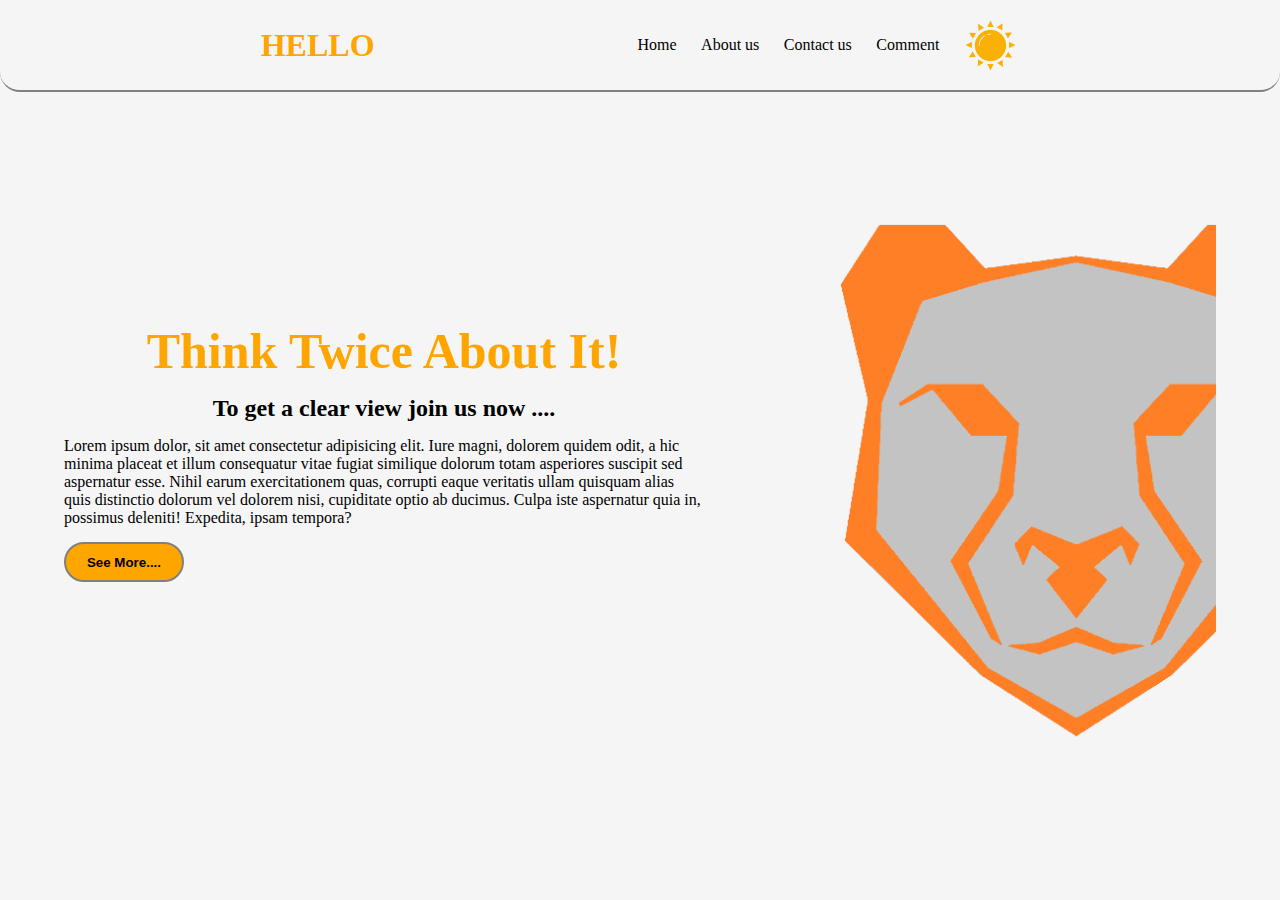
<file: Intresting conscepts/Dark And Light Theme switcher/index.html>
<!DOCTYPE html>
<html lang="en">
  <head>
    <meta charset="UTF-8" />
    <meta name="viewport" content="width=device-width, initial-scale=1.0" />
    <title>Theme Changer</title>
    <link rel="stylesheet" href="style.css" />
  </head>
  <body>
    <nav>
      <h1>HELLO</h1>
      <ul>
        <li><a href="#">Home</a></li>
        <li><a href="#">About us</a></li>
        <li><a href="#">Contact us</a></li>
        <li><a href="#">Comment</a></li>
        <img src="sun.png" id="theme-changer" />
      </ul>
    </nav>
    <div class="container">
      <div class="info">
        <h1>Think Twice About It!</h1>
        <h2>To get a clear view join us now ....</h2>
        <p>
          Lorem ipsum dolor, sit amet consectetur adipisicing elit. Iure magni,
          dolorem quidem odit, a hic minima placeat et illum consequatur vitae
          fugiat similique dolorum totam asperiores suscipit sed aspernatur
          esse. Nihil earum exercitationem quas, corrupti eaque veritatis ullam
          quisquam alias quis distinctio dolorum vel dolorem nisi, cupiditate
          optio ab ducimus. Culpa iste aspernatur quia in, possimus deleniti!
          Expedita, ipsam tempora?
        </p>
        <button class="btn">See More....</button>
      </div>
      <div class="logo"></div>
    </div>
    <script>
      var x = document.getElementById("theme-changer");
      x.onclick = function () {
        document.body.classList.toggle("dark-theme");
        if (document.body.classList.contains("dark-theme")) {
          x.src = "moon.png";
        } else {
          x.src = "sun.png";
        }
      };
    </script>
  </body>
</html>
</file>
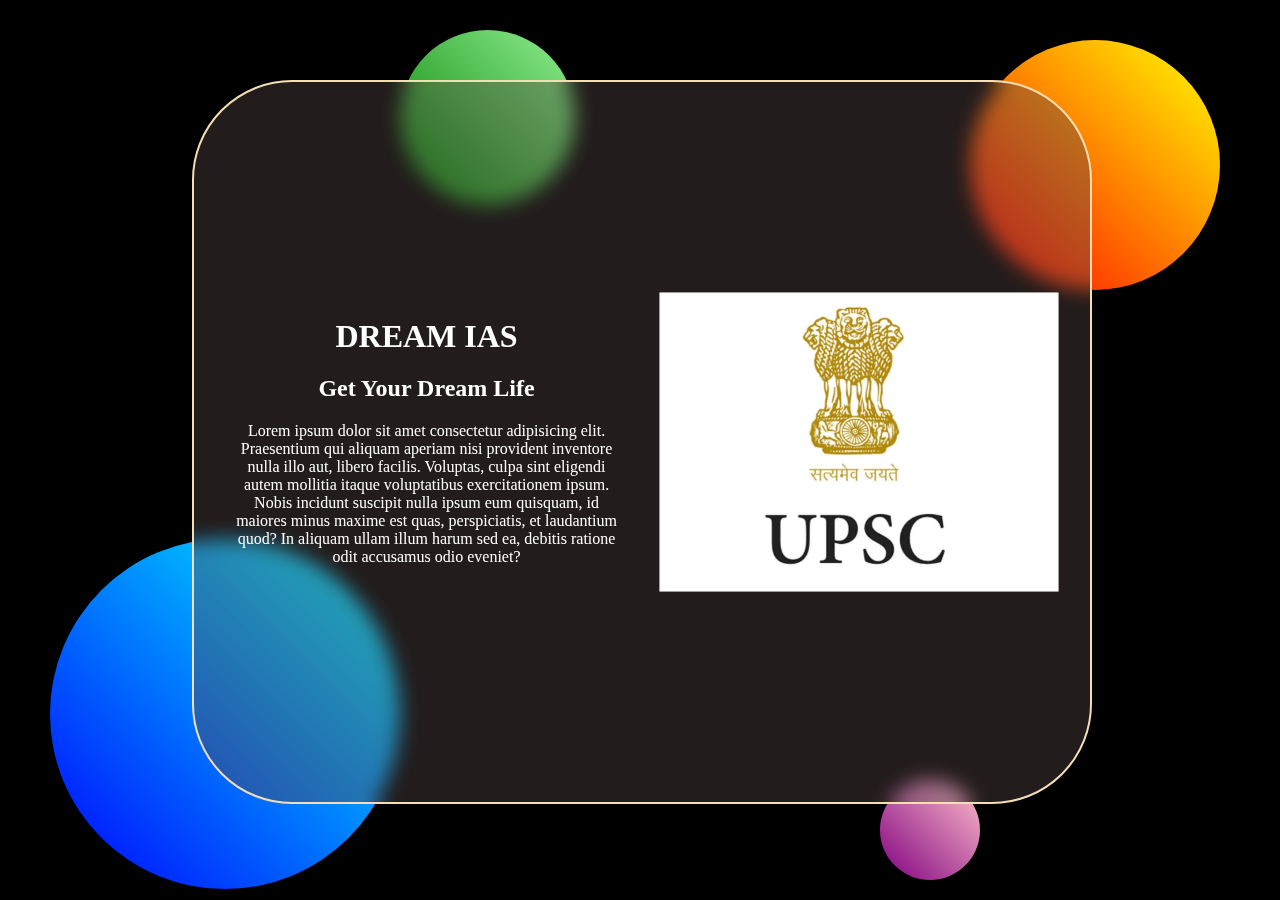
<file: Intresting conscepts/Glass Tamlpet/index.html>
<!DOCTYPE html>
<html lang="en">
  <head>
    <meta charset="UTF-8" />
    <meta name="viewport" content="width=device-width, initial-scale=1.0" />
    <title>Glass Tamplet</title>
    <link rel="stylesheet" href="style.css" />
  </head>
  <body>
    <div class="container">
      <div class="content">
        <h1>DREAM IAS</h1>
        <h2>Get Your Dream Life</h2>
        <p>
          Lorem ipsum dolor sit amet consectetur adipisicing elit. Praesentium
          qui aliquam aperiam nisi provident inventore nulla illo aut, libero
          facilis. Voluptas, culpa sint eligendi autem mollitia itaque
          voluptatibus exercitationem ipsum. Nobis incidunt suscipit nulla ipsum
          eum quisquam, id maiores minus maxime est quas, perspiciatis, et
          laudantium quod? In aliquam ullam illum harum sed ea, debitis ratione
          odit accusamus odio eveniet?
        </p>
      </div>
      <img src="bg.webp" height="300px" alt="" />
    </div>
    <div class="circle big"></div>
    <div class="circle medium"></div>
    <div class="circle small"></div>
    <div class="circle smaller"></div>
  </body>
</html>
</file>
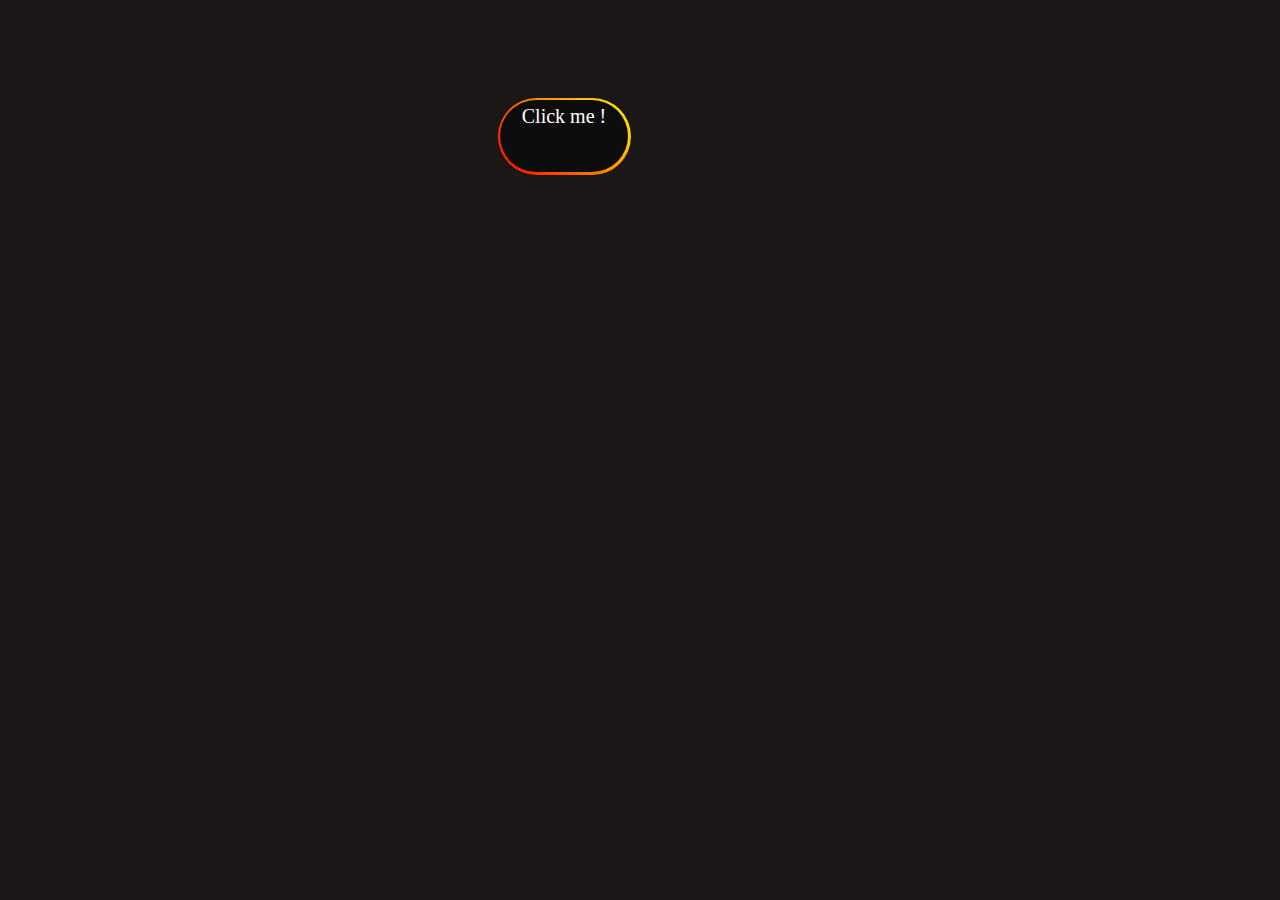
<file: Intresting conscepts/Glowing Buttons/index.html>
<!DOCTYPE html>
<html lang="en">
  <head>
    <meta charset="UTF-8" />
    <meta name="viewport" content="width=device-width, initial-scale=1.0" />
    <title>Document</title>
    <link rel="stylesheet" href="style.css" />
  </head>
  <body>
    <div class="container">
      <div class="button"><p>Click me !</p></div>
    </div>
  </body>
</html>
</file>
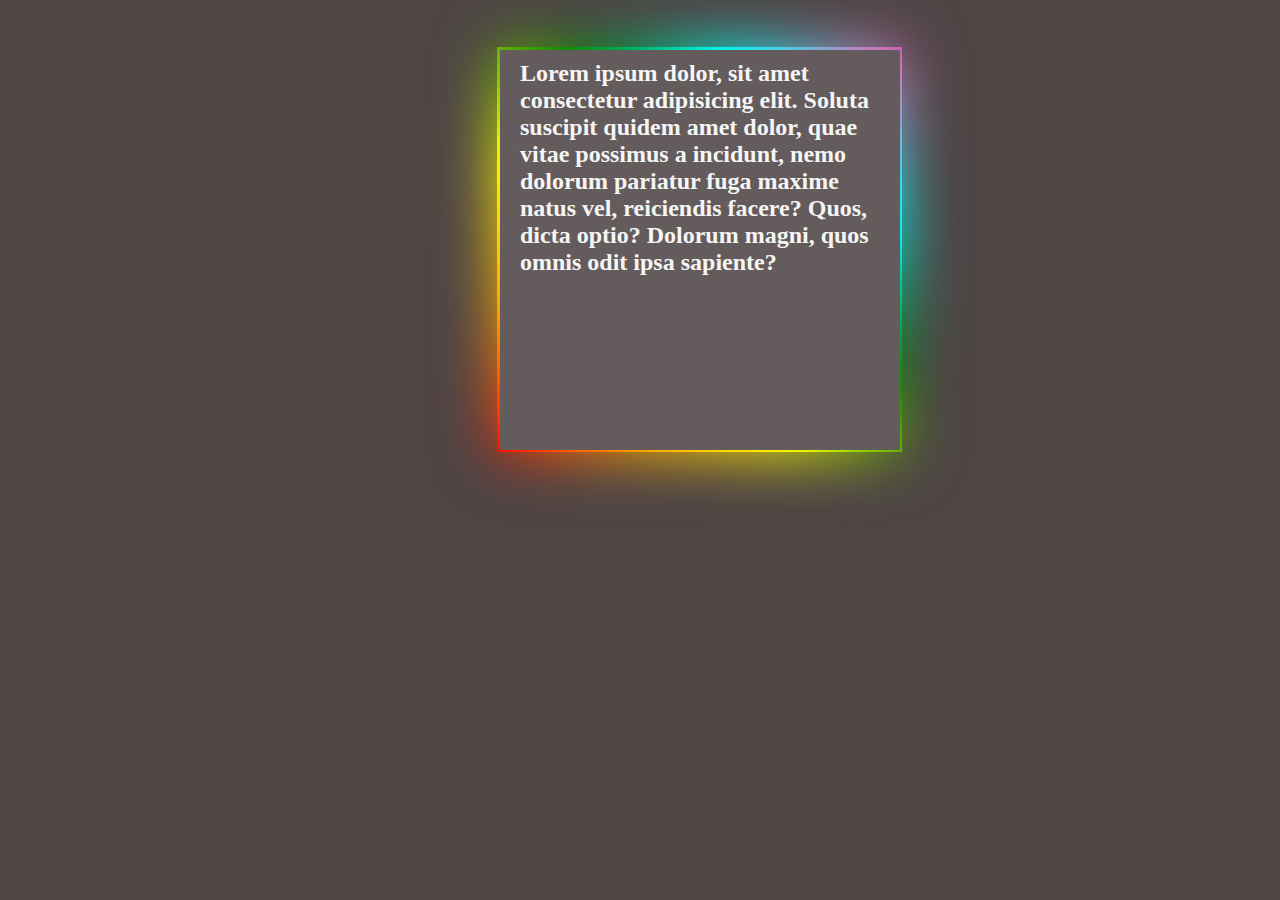
<file: Intresting conscepts/Glowing Container/INDEX.html>
<!DOCTYPE html>
<html lang="en">
  <head>
    <meta charset="UTF-8" />
    <meta name="viewport" content="width=device-width, initial-scale=1.0" />
    <title>Document</title>
    <link rel="stylesheet" href="style.css" />
  </head>
  <body>
    <div class="container">
      <h2>
        Lorem ipsum dolor, sit amet consectetur adipisicing elit. Soluta
        suscipit quidem amet dolor, quae vitae possimus a incidunt, nemo dolorum
        pariatur fuga maxime natus vel, reiciendis facere? Quos, dicta optio?
        Dolorum magni, quos omnis odit ipsa sapiente?
      </h2>
    </div>
  </body>
</html>
</file>
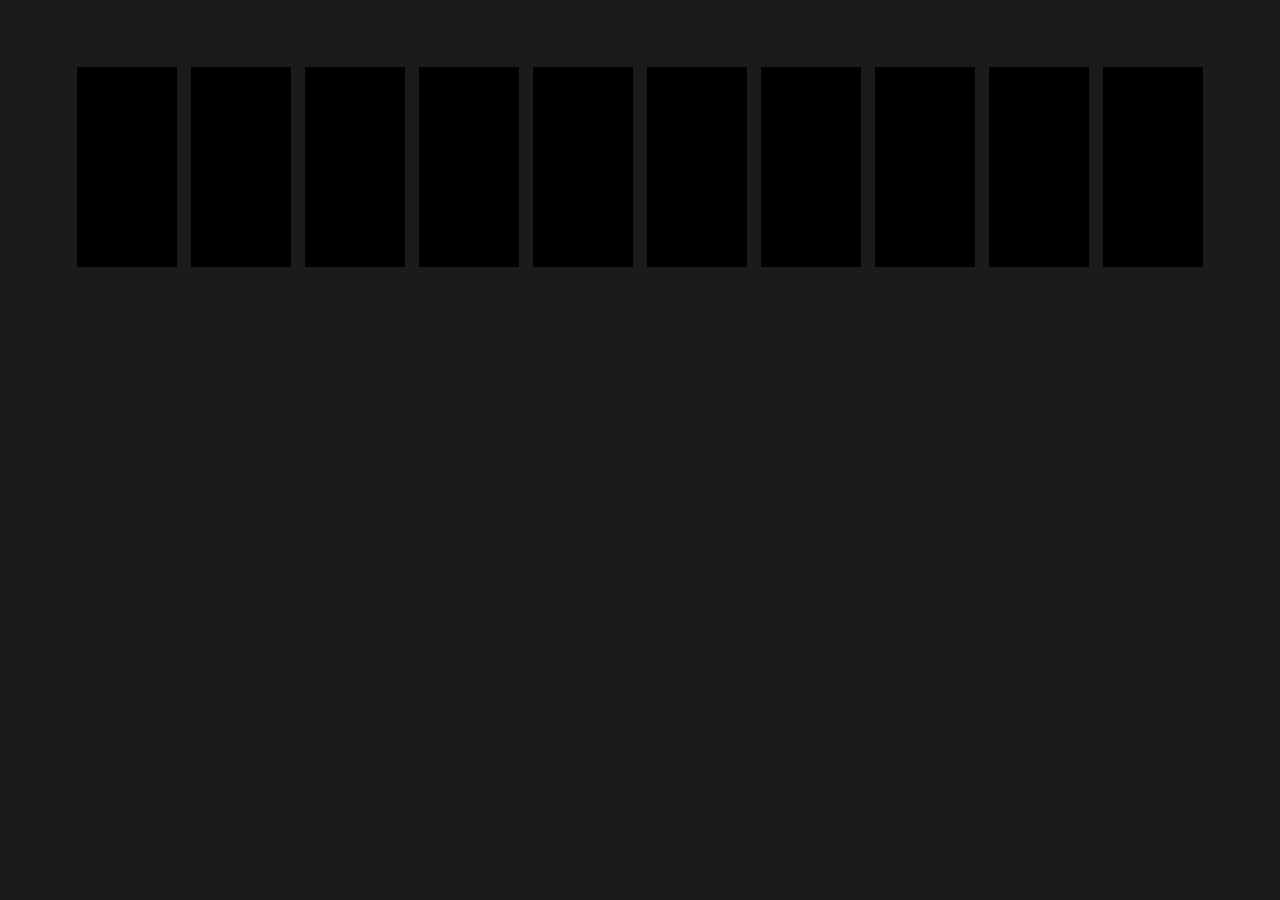
<file: Intresting conscepts/Items Responsive Menu Bar/index.html>
<!DOCTYPE html>
<html lang="en">
  <head>
    <meta charset="UTF-8" />
    <meta name="viewport" content="width=device-width, initial-scale=1.0" />
    <title>Document</title>
    <link rel="stylesheet" href="style.css" />
  </head>
  <body>
    <div class="container">
      <div class="list">
        <div
          class="box"
          style="background-image: url('1.jpg'); --position: 1"
        ></div>
        <div
          class="box"
          style="background-image: url('2.jpg'); --position: 2"
        ></div>
        <div
          class="box"
          style="background-image: url('3.jpg'); --position: 3"
        ></div>
        <div
          class="box"
          style="background-image: url('4.jpg'); --position: 4"
        ></div>
        <div
          class="box"
          style="background-image: url('5.jpg'); --position: 5"
        ></div>
        <div
          class="box"
          style="background-image: url('6.jpg'); --position: 6"
        ></div>
        <div
          class="box"
          style="background-image: url('7.jpg'); --position: 7"
        ></div>
        <div
          class="box"
          style="background-image: url('8.jpg'); --position: 8"
        ></div>
        <div
          class="box"
          style="background-image: url('9.jpg'); --position: 9"
        ></div>
        <div
          class="box"
          style="background-image: url('10.jpg'); --position: 10"
        ></div>
      </div>
    </div>
  </body>
</html>
</file>
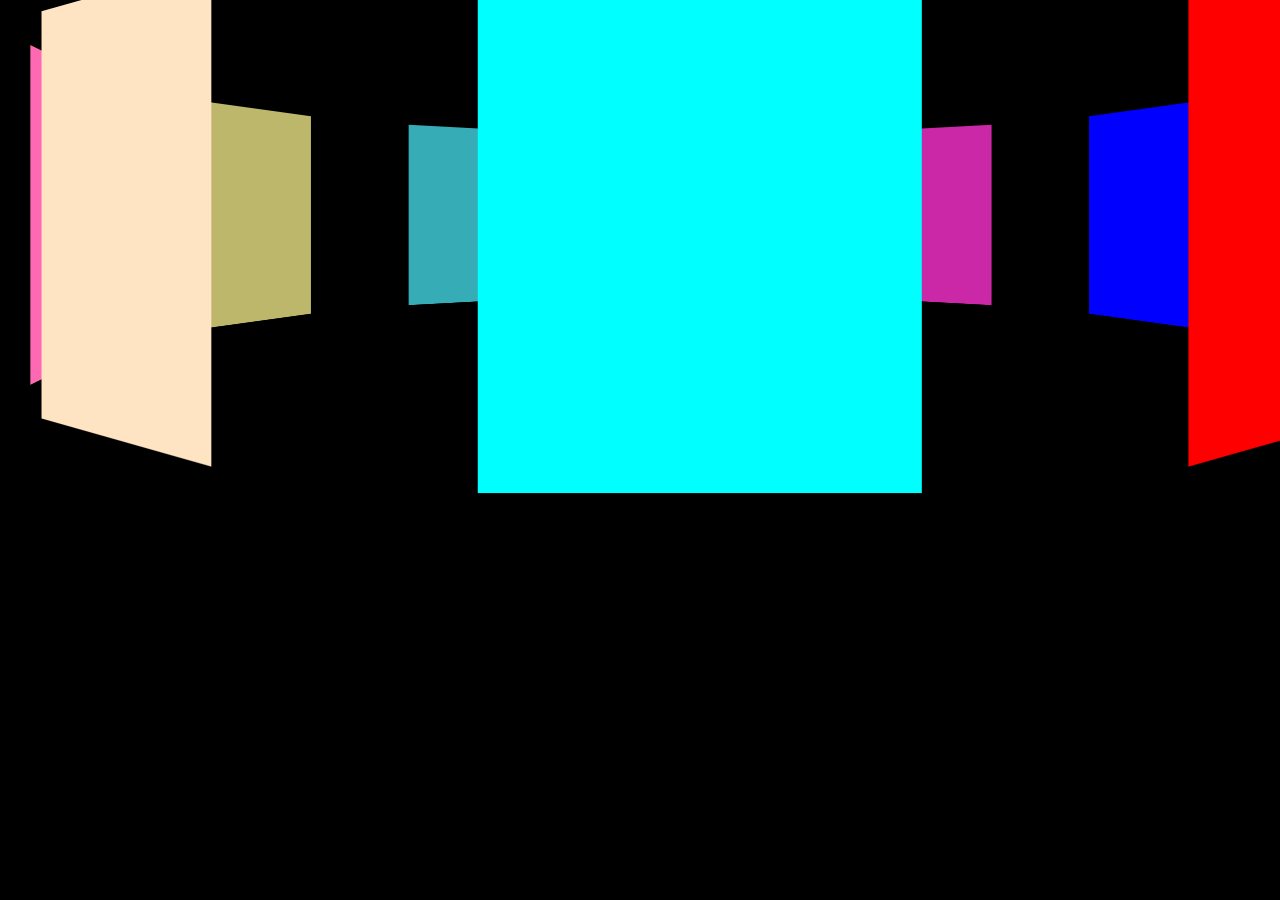
<file: Intresting conscepts/Rotating disc/index.html>
<!DOCTYPE html>
<html lang="en">
  <head>
    <meta charset="UTF-8" />
    <meta name="viewport" content="width=device-width, initial-scale=1.0" />
    <title>Rotating disc</title>
    <link rel="stylesheet" href="concept.css" />
  </head>
  <body>
    <div class="banner">
      <div class="slider" style="--quantity: 10">
        <div class="itemes" style="background-color: aqua; --position: 1"></div>
        <div class="itemes" style="background-color: red; --position: 2"></div>
        <div
          class="itemes"
          style="background-color: orange; --position: 3"
        ></div>
        <div class="itemes" style="background-color: blue; --position: 4"></div>
        <div
          class="itemes"
          style="background-color: rgb(202, 40, 167); --position: 5"
        ></div>
        <div
          class="itemes"
          style="background-color: rgb(255, 189, 8); --position: 6"
        ></div>
        <div
          class="itemes"
          style="background-color: rgb(54, 173, 182); --position: 7"
        ></div>
        <div
          class="itemes"
          style="background-color: darkkhaki; --position: 8"
        ></div>
        <div
          class="itemes"
          style="background-color: hotpink; --position: 9"
        ></div>
        <div
          class="itemes"
          style="background-color: bisque; --position: 10"
        ></div>
      </div>
    </div>
  </body>
</html>
</file>
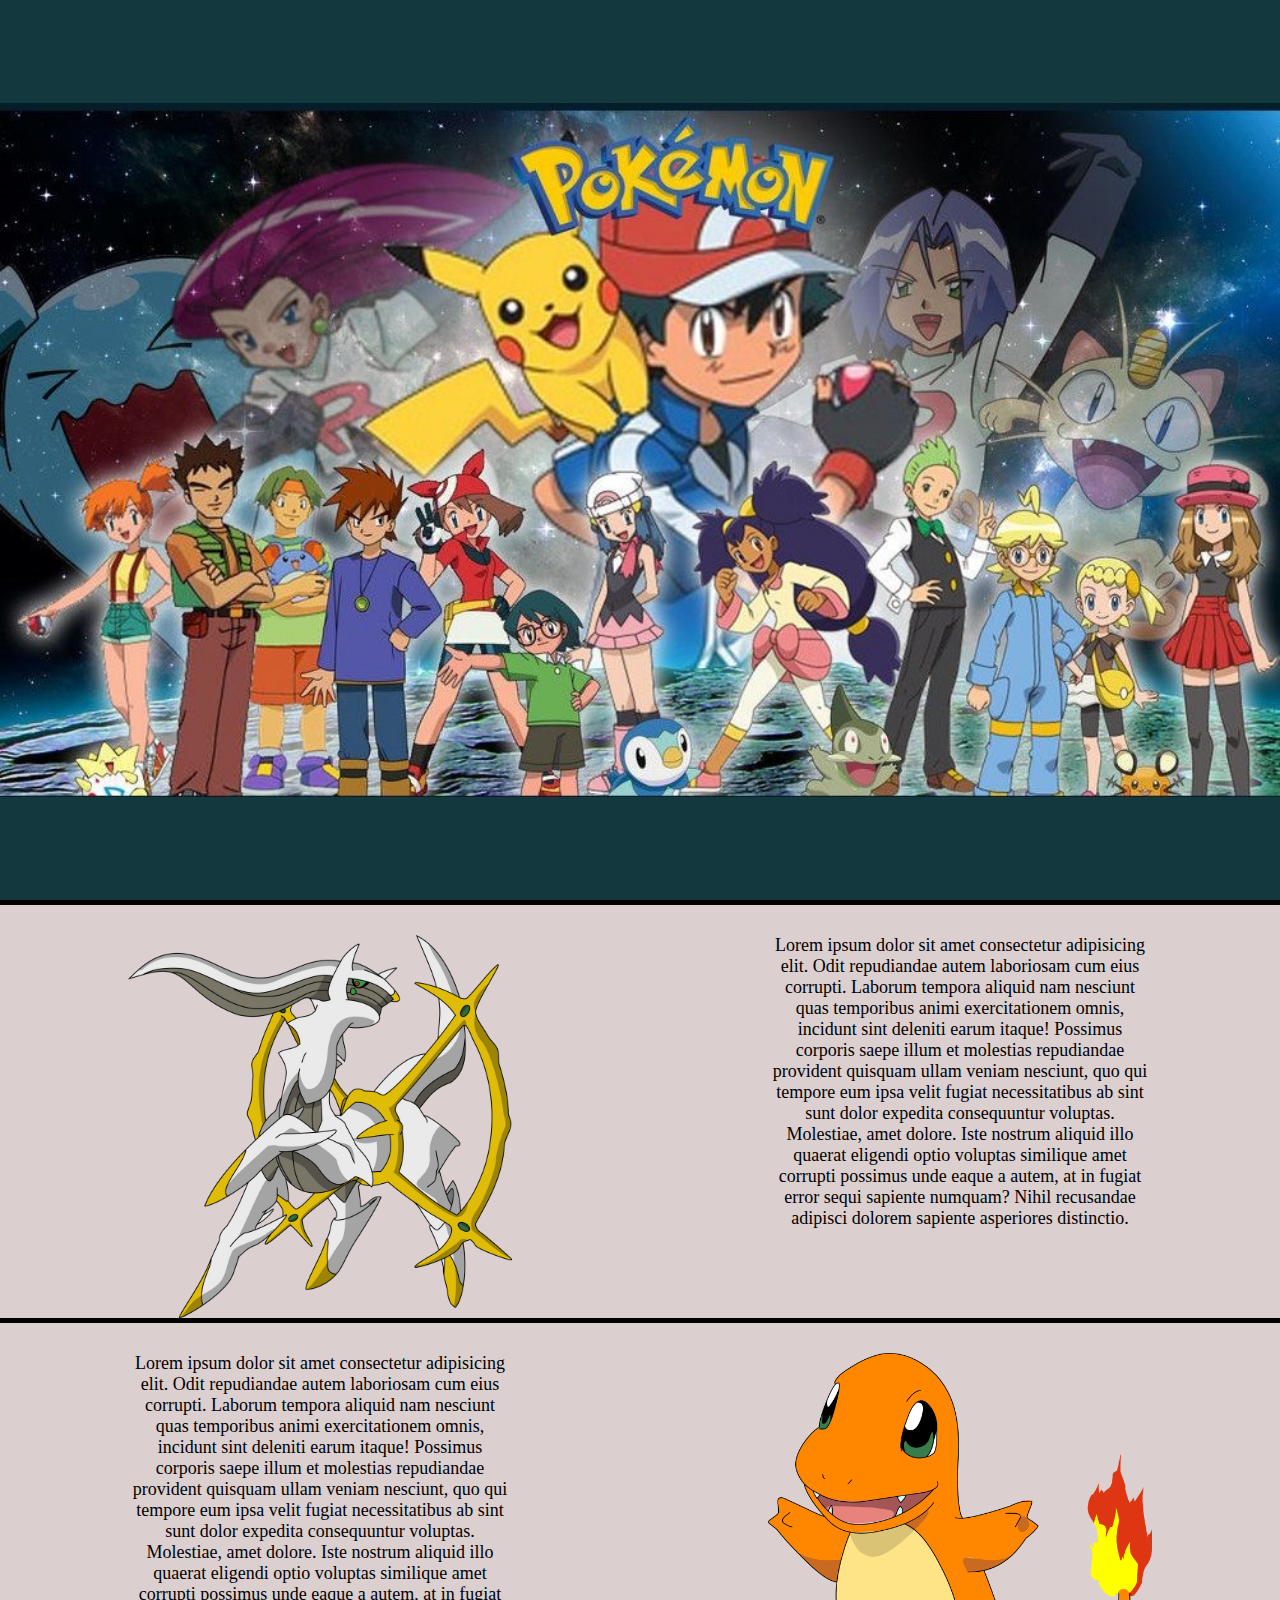
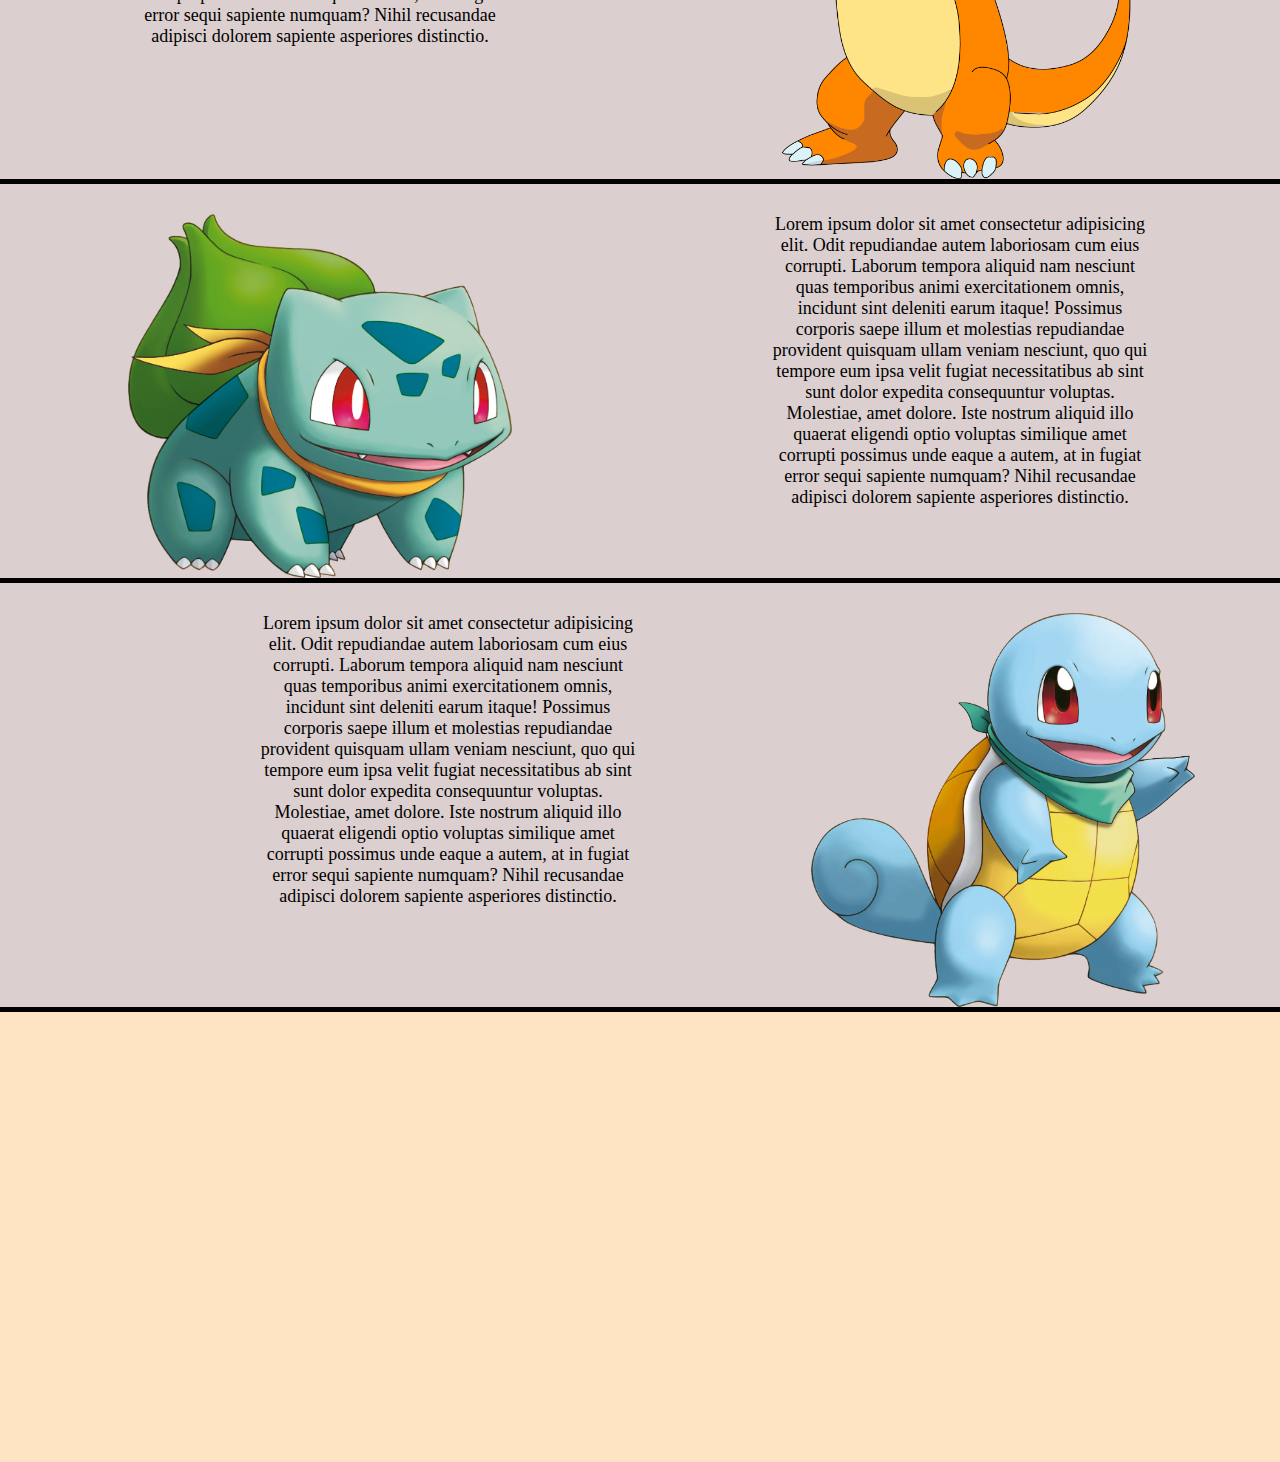
<file: Intresting conscepts/SCORLING Animations/index.html>
<!DOCTYPE html>
<html lang="en">
  <head>
    <meta charset="UTF-8" />
    <meta name="viewport" content="width=device-width, initial-scale=1.0" />
    <title>Document</title>
    <link rel="stylesheet" href="style.css" />
  </head>
  <body>
    <section>
      <div class="section"></div>
    </section>
    <div class="line"></div>
    <div class="box">
      <img src="b1.png" />
      <p>
        Lorem ipsum dolor sit amet consectetur adipisicing elit. Odit
        repudiandae autem laboriosam cum eius corrupti. Laborum tempora aliquid
        nam nesciunt quas temporibus animi exercitationem omnis, incidunt sint
        deleniti earum itaque! Possimus corporis saepe illum et molestias
        repudiandae provident quisquam ullam veniam nesciunt, quo qui tempore
        eum ipsa velit fugiat necessitatibus ab sint sunt dolor expedita
        consequuntur voluptas. Molestiae, amet dolore. Iste nostrum aliquid illo
        quaerat eligendi optio voluptas similique amet corrupti possimus unde
        eaque a autem, at in fugiat error sequi sapiente numquam? Nihil
        recusandae adipisci dolorem sapiente asperiores distinctio.
      </p>
    </div>
    <div class="line"></div>
    <div class="box">
      <p>
        Lorem ipsum dolor sit amet consectetur adipisicing elit. Odit
        repudiandae autem laboriosam cum eius corrupti. Laborum tempora aliquid
        nam nesciunt quas temporibus animi exercitationem omnis, incidunt sint
        deleniti earum itaque! Possimus corporis saepe illum et molestias
        repudiandae provident quisquam ullam veniam nesciunt, quo qui tempore
        eum ipsa velit fugiat necessitatibus ab sint sunt dolor expedita
        consequuntur voluptas. Molestiae, amet dolore. Iste nostrum aliquid illo
        quaerat eligendi optio voluptas similique amet corrupti possimus unde
        eaque a autem, at in fugiat error sequi sapiente numquam? Nihil
        recusandae adipisci dolorem sapiente asperiores distinctio.
      </p>
      <img src="b2.png" />
    </div>
    <div class="line"></div>
    <div class="box">
      <img src="b3.png" />
      <p>
        Lorem ipsum dolor sit amet consectetur adipisicing elit. Odit
        repudiandae autem laboriosam cum eius corrupti. Laborum tempora aliquid
        nam nesciunt quas temporibus animi exercitationem omnis, incidunt sint
        deleniti earum itaque! Possimus corporis saepe illum et molestias
        repudiandae provident quisquam ullam veniam nesciunt, quo qui tempore
        eum ipsa velit fugiat necessitatibus ab sint sunt dolor expedita
        consequuntur voluptas. Molestiae, amet dolore. Iste nostrum aliquid illo
        quaerat eligendi optio voluptas similique amet corrupti possimus unde
        eaque a autem, at in fugiat error sequi sapiente numquam? Nihil
        recusandae adipisci dolorem sapiente asperiores distinctio.
      </p>
    </div>
    <div class="line"></div>
    <div class="box">
      <div class="line"></div>
      <p>
        Lorem ipsum dolor sit amet consectetur adipisicing elit. Odit
        repudiandae autem laboriosam cum eius corrupti. Laborum tempora aliquid
        nam nesciunt quas temporibus animi exercitationem omnis, incidunt sint
        deleniti earum itaque! Possimus corporis saepe illum et molestias
        repudiandae provident quisquam ullam veniam nesciunt, quo qui tempore
        eum ipsa velit fugiat necessitatibus ab sint sunt dolor expedita
        consequuntur voluptas. Molestiae, amet dolore. Iste nostrum aliquid illo
        quaerat eligendi optio voluptas similique amet corrupti possimus unde
        eaque a autem, at in fugiat error sequi sapiente numquam? Nihil
        recusandae adipisci dolorem sapiente asperiores distinctio.
      </p>
      <img src="b4.png" />
    </div>
    <div class="line"></div>
  </body>
  <footer style="height: 50vh; background-color: bisque"></footer>
</html>
</file>
<file: Intresting conscepts/Dark And Light Theme switcher/style.css>
* {
  padding: 0;
  margin: 0;
}

:root {
  --border: grey;
  --background-color: whitesmoke;
  --text-color: black;
}

.dark-theme {
  --border: white;
  --background-color: black;
  --text-color: white;
}

body {
  background-color: var(--background-color);
}

nav {
  display: flex;
  justify-content: space-evenly;
  align-items: center;
  height: 10vh;
  border-radius: 20px;
  border-bottom: 2px solid var(--border);
}

nav ul {
  display: flex;
  justify-content: space-around;
  align-items: center;
  gap: 20px;
  width: 30vw;
  list-style: none;
}

nav h1 {
  font-family: Cambria, Cochin, Georgia, Times, "Times New Roman", serif;
  cursor: pointer;
  color: orange;
}

nav ul a {
  text-decoration: none;
  color: var(--text-color);
}

nav ul a:hover {
  color: orange;
}

.container {
  display: flex;
  justify-content: center;
  align-items: center;
  width: 100vw;
  height: 80vh;
}

.info h1 {
  font-size: 50px;
  font-family: cursive;
  color: orange;
}

.info {
  width: 50%;
  height: 100%;
  display: flex;
  justify-content: center;
  align-items: center;
  flex-direction: column;
  gap: 15px;
  color: var(--text-color);
}

.logo {
  width: 40vw;
  height: 100%;
  background-image: url("logo.png");
  background-size: cover;
}

.logo p {
  text-align: left;
}

.btn {
  height: 40px;
  width: 120px;
  border-radius: 50px;
  align-self: flex-start;
  background-color: orange;
  font-weight: bold;
  border: 2px solid var(--border);
}
</file>
<file: Intresting conscepts/Glass Tamlpet/style.css>
* {
  padding: 0;
  margin: 0;
}

body {
  background-color: black;
}

p,
h1,
h2 {
  padding: 10px;
  color: rgb(255, 255, 255);
}

.content {
  width: 45%;
  text-align: center;
}

/*here the div tried to blured or given glass effect is given propertys 
  backdrop-filter: blur(10px);
  -webkit-backdrop-filter: blur(10px);
  make sure that the background is present or some other element is present that sacrifies it's presence to show the glass effect
*/

.container {
  background-color: rgba(85, 71, 71, 0.4);
  margin-top: 80px;
  margin-left: calc(50% - 35vw);
  display: flex;
  justify-content: space-evenly;
  flex-wrap: wrap;
  align-items: center;
  position: absolute;
  width: 70vw;
  height: 80vh;
  border-radius: 100px;
  border: 2px solid wheat;
  backdrop-filter: blur(10px);
  -webkit-backdrop-filter: blur(10px);
}
/*designs*/
.circle {
  border-radius: 50%;
  position: absolute;
  z-index: -1;
}

.big {
  height: 350px;
  width: 350px;
  background: linear-gradient(45deg, blue, cyan);
  bottom: 11px;
  left: 50px;
}

.medium {
  height: 250px;
  width: 250px;
  background: linear-gradient(45deg, red, yellow);
  top: 40px;
  right: 60px;
}

.small {
  height: 175px;
  width: 175px;
  background: linear-gradient(45deg, green, lightgreen);
  top: 30px;
  left: 400px;
}

.smaller {
  height: 100px;
  width: 100px;
  background: linear-gradient(45deg, purple, pink);
  bottom: 20px;
  right: 300px;
}
</file>
<file: Intresting conscepts/Glowing Buttons/style.css>
* {
  margin: 0;
  padding: 0;
}

body {
  background-color: rgb(27, 23, 23);
}

.container {
  height: 100vh;
  width: 100%;
  position: relative;
}

p {
  color: white;
  text-align: center;
  font-size: 20px;
  padding: 5px 10px;
}

.button {
  height: 8%;
  width: 10%;
  border-radius: 1000px;
  border: none;
  position: absolute;
  background-color: rgb(14, 13, 13);
  margin: 100px 500px;
  cursor: pointer;
}

.button::after {
  content: "";
  position: absolute;
  height: calc(100% + 5px);
  width: calc(100% + 5px);
  top: -2px;
  left: -2px;
  background: linear-gradient(45deg, RED, yellow);
  z-index: -1;
  border-radius: 1000px;
}

.button:hover {
  border: 3px solid black;
  background: linear-gradient(45deg, red, yellow);
  p {
    color: rgb(0, 0, 0);
    font-size: 20px;
    font-weight: 900;
  }
}
.button:hover::after {
  filter: blur(20px);
}
</file>
<file: Intresting conscepts/Glowing Container/style.css>
* {
  padding: 0;
  margin: 0;
}

body {
  background-color: rgb(78, 69, 69);
}
h2 {
  color: whitesmoke;
  padding: 10px 20px;
}

.container {
  height: 400px;
  width: 400px;
  background-color: rgb(100, 92, 92);
  /*here where work is to be done the platform is ment to be made relative do the elements fo the area are absolute */
  position: relative;
  top: 50px;
  left: 500px;
}

.container::before {
  /*content is a must if you add a pseudo element */
  content: "";
  /*height and width are written so that the after element are exceeded by a certain limit*/
  height: calc(100% + 5px);
  width: calc(100% + 5px);
  /*background is used to give a perticular gradiant*/
  background: linear-gradient(
    45deg,
    red,
    orange,
    yellow,
    green,
    cyan,
    rgb(221, 110, 184),
    purple,
    red,
    orange,
    yellow,
    rgb(9, 175, 9),
    cyan,
    rgb(221, 110, 184),
    rgb(153, 16, 153)
  );
  position: absolute;
  top: -3px;
  left: -3px;
  z-index: -1;
  /*size is given so the animation could be observed*/
  background-size: 400%;
  animation: run 10s linear infinite alternate;
}

.container::after {
  content: "";
  height: calc(100% + 5px);
  width: calc(100% + 5px);
  background: linear-gradient(
    45deg,
    red,
    orange,
    yellow,
    green,
    cyan,
    rgb(221, 110, 184),
    purple,
    red,
    orange,
    yellow,
    rgb(9, 175, 9),
    cyan,
    rgb(221, 110, 184),
    rgb(153, 16, 153)
  );
  position: absolute;
  top: -3px;
  left: -3px;
  z-index: -1;
  background-size: 400%;
  animation: run 10s linear infinite alternate;
}
.container::after {
  filter: blur(30px);
}

@keyframes run {
  0% {
    background-position: 0 0;
  }
  50% {
    background-position: 100% 0;
  }
  100% {
    background-position: 0 0;
  }
}
</file>
<file: Intresting conscepts/Items Responsive Menu Bar/style.css>
* {
  padding: 0;
  margin: 0;
}

body {
  background-color: rgb(29, 26, 26);
}

.container {
  height: 40vh;
  width: 90vw;
  margin: 60px auto;
}
/*here transform style & perspective property is given to the parent element*/
.list {
  display: flex;
  align-items: center;
  justify-content: center;
  list-style: none;
  flex-wrap: wrap;
  background-color: rgb(29, 26, 26);
  transform-style: preserve-3d;
  transform: perspective(1000px);
  width: 90vw;
  margin: 0 auto;
}

.box {
  height: 200px;
  width: 100px;
  margin: 7px;
  background-color: black;
  background-repeat: no-repeat;
  background-size: cover;
  background-position: center center;
  filter: brightness(0);
  transition-duration: 0.5s;
}

.box:hover {
  filter: brightness(1);
  transform: translateZ(200px);
  z-index: 1;
}
/*here + declares that element targeted should be next to the targeted element herer its right */
.box:hover + .box {
  filter: brightness(0.5);
  transform: translateZ(100px) rotateY(45deg);
  z-index: 1;
}

/*the astric sign indicates that the element is the same categori as the targeted one its according to me it might be different*/

.box:hover + * + * {
  filter: brightness(0.3);
  transform: translateZ(50px) rotateY(20deg);
  z-index: 1;
}

.box:hover + * + * + * {
  filter: brightness(0.1);
  z-index: 1;
}

/*for left side elements*/

/*has function is used to target elements that are present in multiple sections but a special style is required to be given to it, so [has] is used, info about is limited to understand for me try reading about it again mostly we can do it by JS  but its for practice of css try understanding it if need */

.box:has(+ .box:hover) {
  filter: brightness(0.5);
  transform: translateZ(100px) rotateY(-45deg);
}

.box:has(+ * + *:hover) {
  filter: brightness(0.3);
  transform: translateZ(50px) rotateY(-20deg);
}

.box:has(+ * + * + *:hover) {
  filter: brightness(0.1);
}
</file>
<file: Intresting conscepts/Rotating disc/concept.css>
* {
  margin: 0;
  padding: 0;
}

body {
  background: #000;
}
.banner {
  width: 100%;
  height: 100vh;
  text-align: center;
  overflow: hidden;
  position: relative;
}

.slider {
  left: 600px;
}

.banner .slider {
  position: absolute;
  width: 200px;
  height: 250px;
  top: 10%;
  /* transorm style have a role to make the disc/slider rotate in 3D */
  transform-style: preserve-3d;
  /* immediate style have almost no role in the function */
  transform: perspective(1000px);
  animation: autoRun 20s linear infinite;
  z-index: 2;
}

@keyframes autoRun {
  from {
    transform: perspective(1000px) rotateX(-16deg) rotateY(0deg);
  }
  to {
    transform: perspective(1000px) rotateX(-16deg) rotateY(360deg);
  }
}

.banner .slider .itemes {
  position: absolute;
  /* inset is like a margin */
  inset: 0 0 0 0;
  transform: rotateY(
      calc((var(--position) - 1) * (360 / var(--quantity)) * 1deg)
    )
    translateZ(550px);
}
</file>
<file: Intresting conscepts/SCORLING Animations/style.css>
* {
  margin: 0;
  padding: 0;
}

.line {
  height: 5px;
  background-color: black;
}

body {
  background-color: rgb(219, 207, 207);
}

section {
  background-color: rgb(19, 56, 61);
}

.section {
  height: 100vh;
  width: 100%;
  background-position: center center;
  background-image: url("bg.jpg");
  background-repeat: no-repeat;
  background-size: contain;
}

.box {
  display: flex;
  justify-content: space-around;
  align-content: center;
  flex-wrap: wrap;
  margin-top: 30px;
}

p {
  color: black;
  font-family: cursive;
  width: 30%;
  text-align: center;
  font-size: large;
  animation: right both;
  animation-timeline: view(0% 30%);
}

.box img {
  width: 30%;
  height: 30%;
  animation: left both;
  animation-timeline: view(0% 30%);
}

/* here animation needed to be given according to the condition
    imp role is played by the animation time line property if it gives error try mdn refference for it 
    here animation-timeline: view(start-value end-value)
    
*/

@keyframes left {
  from {
    opacity: 0;
    transform: translateX(-100px);
    animation: left both;
    animation-timeline: view(0% 30%);
  }
  to {
    opacity: 1;
    transform: translateX(0);
  }
}

@keyframes right {
  from {
    opacity: 0;
    transform: translateX(+100px);
  }
  to {
    opacity: 1;
    transform: translateX(0);
  }
}
</file>
